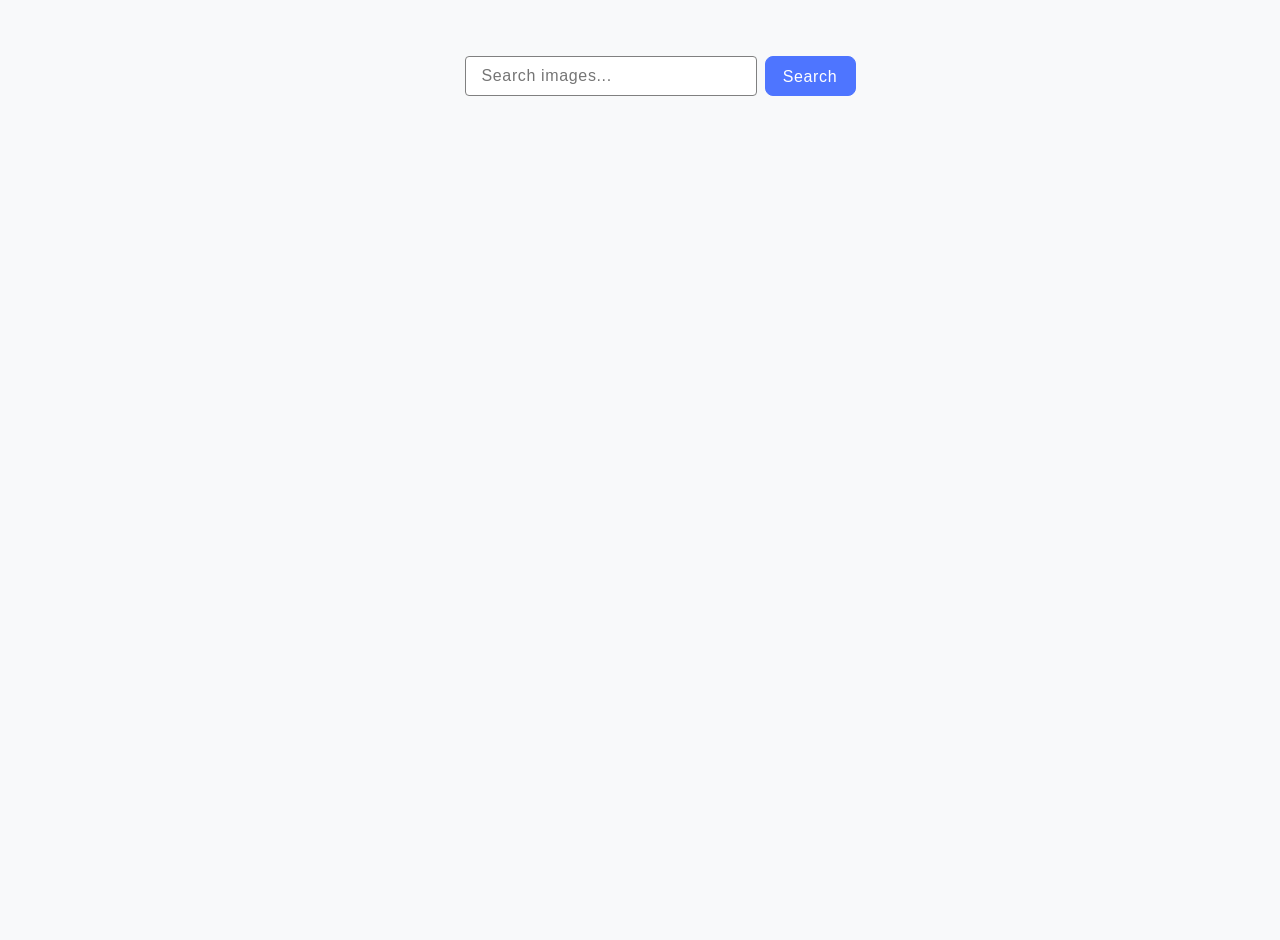
<file: src/index.html>
<!DOCTYPE html>
<html lang="en">
  <head>
    <meta charset="UTF-8" />
    <link rel="icon" type="image/svg+xml" href="/favicon.svg" />
    <meta name="viewport" content="width=device-width, initial-scale=1.0" />
    <title>HomeWork_№11</title>
    <link rel="stylesheet" href="./css/styles.css" />
  </head>
  <body>
    <main>
      <form class="form">
        <label>
          <input
            type="text"
            name="search-text"
            placeholder="Search images..."
            required
          />
        </label>
        <button type="submit">Search</button>
      </form>

      <ul class="gallery"></ul>

      <div class="loader hidden">
        <span class="loader-inner"></span>
      </div>
    </main>
    <script type="module" src="./main.js"></script>
  </body>
</html>
</file>
<file: src/css/styles.css>
/**
  |============================
  | include css partials with
  | default @import url()
  |============================
*/
/* Common styles */
@import url('./reset.css');
@import url('./base.css');
</file>
